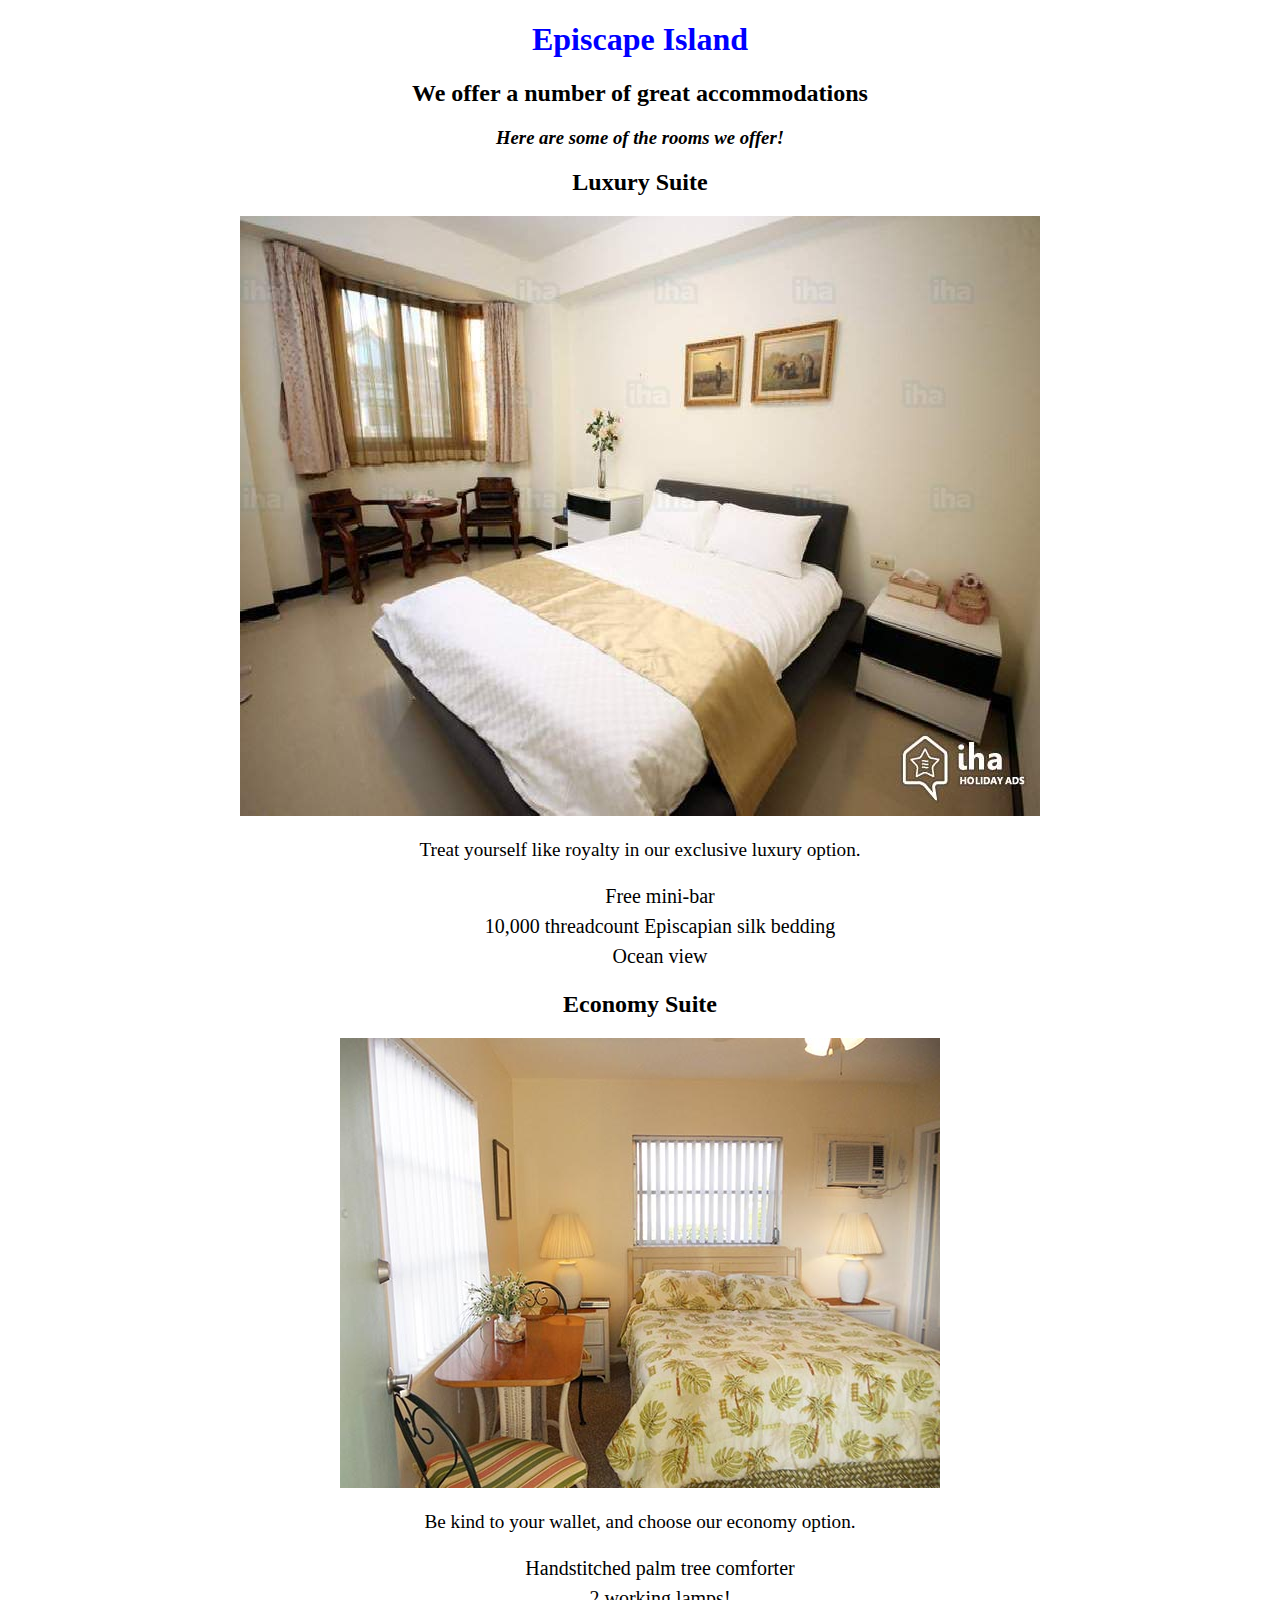
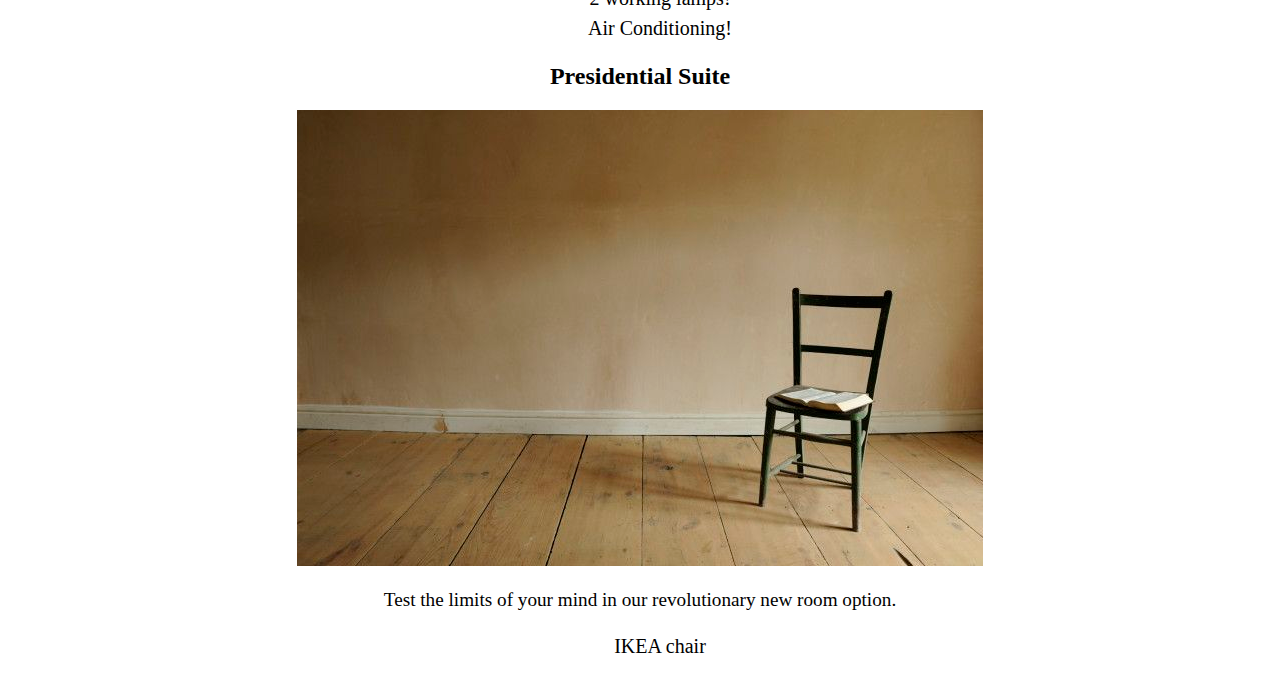
<file: accommodations.html>
<!DOCTYPE html>
<html>
  <head>
  <link href="css/styleswild.css" rel="stylesheet" type="text/css">
  <!-- alt <link href="css/styleswild.css" rel="stylesheet" type="text/css"> -->
  <title>Accommodations</title>
  </head>
  <body>
    <h1><a href="index.html">Episcape Island</a></h1>
    <h2>We offer a number of great accommodations</h2>
    <h3>Here are some of the rooms we offer!</h3>
      <h2>Luxury Suite</h2>
      <img src="img/luxury-suite.jpeg" alt="Photo of a luxury hotel suite">
      <p>Treat yourself like royalty in our exclusive luxury option.</p>
      <ul>
        <li>Free mini-bar</li>
        <li>10,000 threadcount Episcapian silk bedding</li>
        <li>Ocean view</li>
      </ul>
      <h2>Economy Suite</h2>
      <img src="img/economy-suite.jpg" alt="Photo of an economy hotel suite">
      <p>Be kind to your wallet, and choose our economy option.</p>
      <ul>
        <li>Handstitched palm tree comforter</li>
        <li>2 working lamps!</li>
        <li>Air Conditioning!</li>
      </ul>
      <h2>Presidential Suite</h2>
      <img src="img/presidential-suite.jpg" alt="Chair in room">
      <p>Test the limits of your mind in our revolutionary new room option.</p>
        <ul>
          <li>IKEA chair</li>
        </ul>
  </body>
</html>
</file>
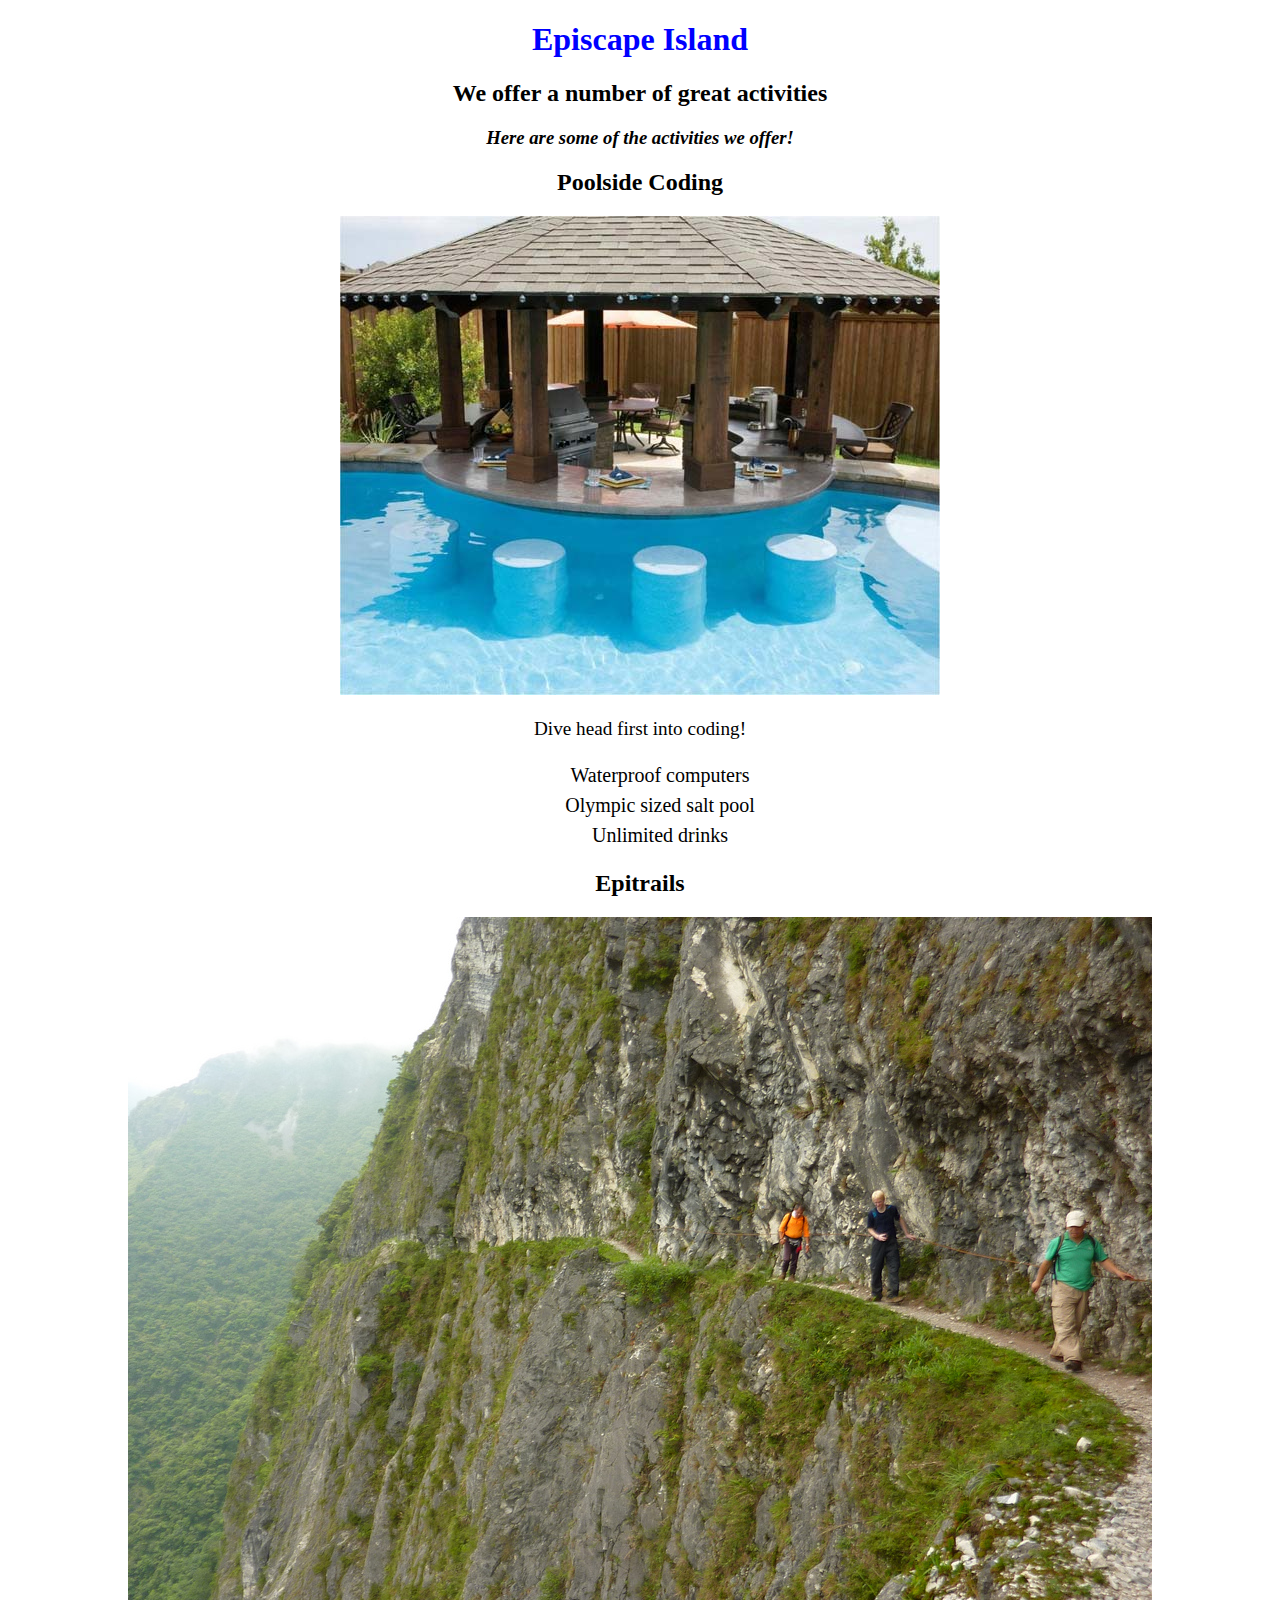
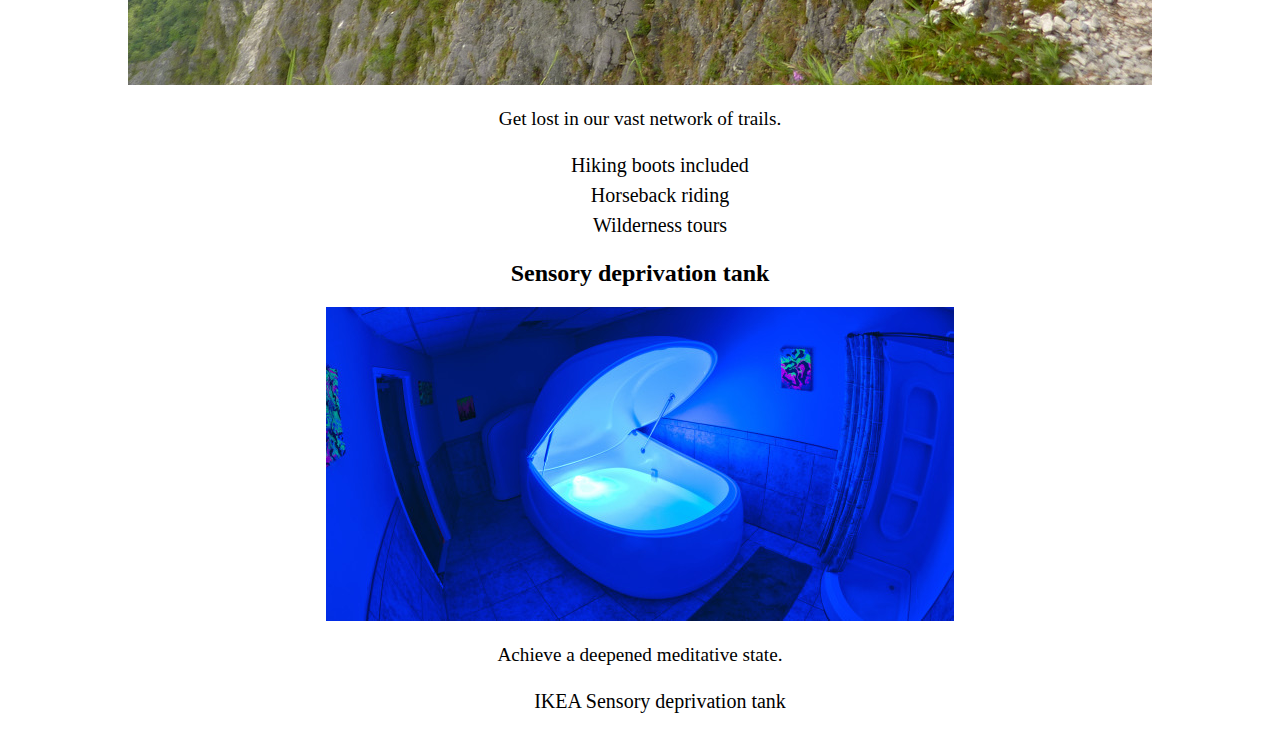
<file: activities.html>
<!DOCTYPE html>
<html>
  <head>
  <link href="css/styleswild.css" rel="stylesheet" type="text/css">
  <!-- alt <link href="css/styleswild.css" rel="stylesheet" type="text/css"> -->
  <title>Activities</title>
  </head>
  <body>
    <h1><a href="index.html">Episcape Island</a></h1>
    <h2>We offer a number of great activities</h2>
    <h3>Here are some of the activities we offer!</h3>
      <h2>Poolside Coding</h2>
      <img src="img/poolside.jpg" alt="Photo of a poolside">
      <p>Dive head first into coding!</p>
      <ul>
        <li>Waterproof computers</li>
        <li>Olympic sized salt pool</li>
        <li>Unlimited drinks</li>
      </ul>
      <h2>Epitrails</h2>
      <img src="img/epitrail.jpg" alt="Photo of a wonderful hiking trail">
      <p>Get lost in our vast network of trails.</p>
      <ul>
        <li>Hiking boots included</li>
        <li>Horseback riding</li>
        <li>Wilderness tours</li>
      </ul>
      <h2>Sensory deprivation tank</h2>
      <img src="img/Sensory.jpg" alt="Photo of a sensory deprivation tank">
      <p>Achieve a deepened meditative state.</p>
        <ul>
          <li>IKEA Sensory deprivation tank</li>
        </ul>
  </body>
</html>
</file>
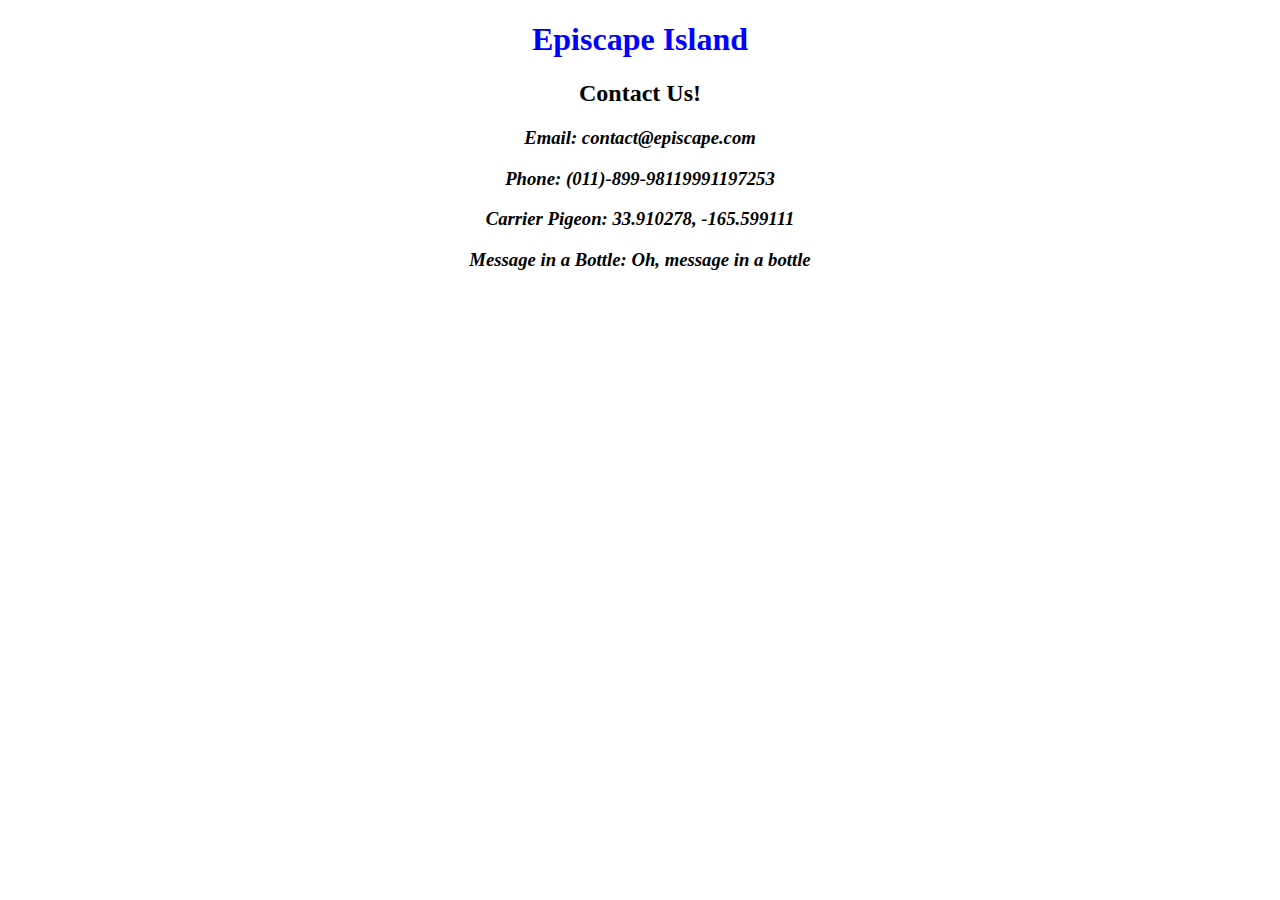
<file: contact.html>
<!DOCTYPE html>
<html>
  <head>
  <link href="css/styleswild.css" rel="stylesheet" type="text/css">
  <!-- alt <link href="css/styleswild.css" rel="stylesheet" type="text/css"> -->
  <title>Contact</title>
  </head>
  <body>
    <h1><a href="index.html">Episcape Island</a></h1>
    <h2>Contact Us!</h2>
    <h3>Email: contact@episcape.com</h3>
    <h3>Phone: (011)-899-98119991197253<h3>
    <h3>Carrier Pigeon: 33.910278, -165.599111</h3>
    <h3>Message in a Bottle: Oh, message in a bottle</h3>
  </body>
</html>
</file>
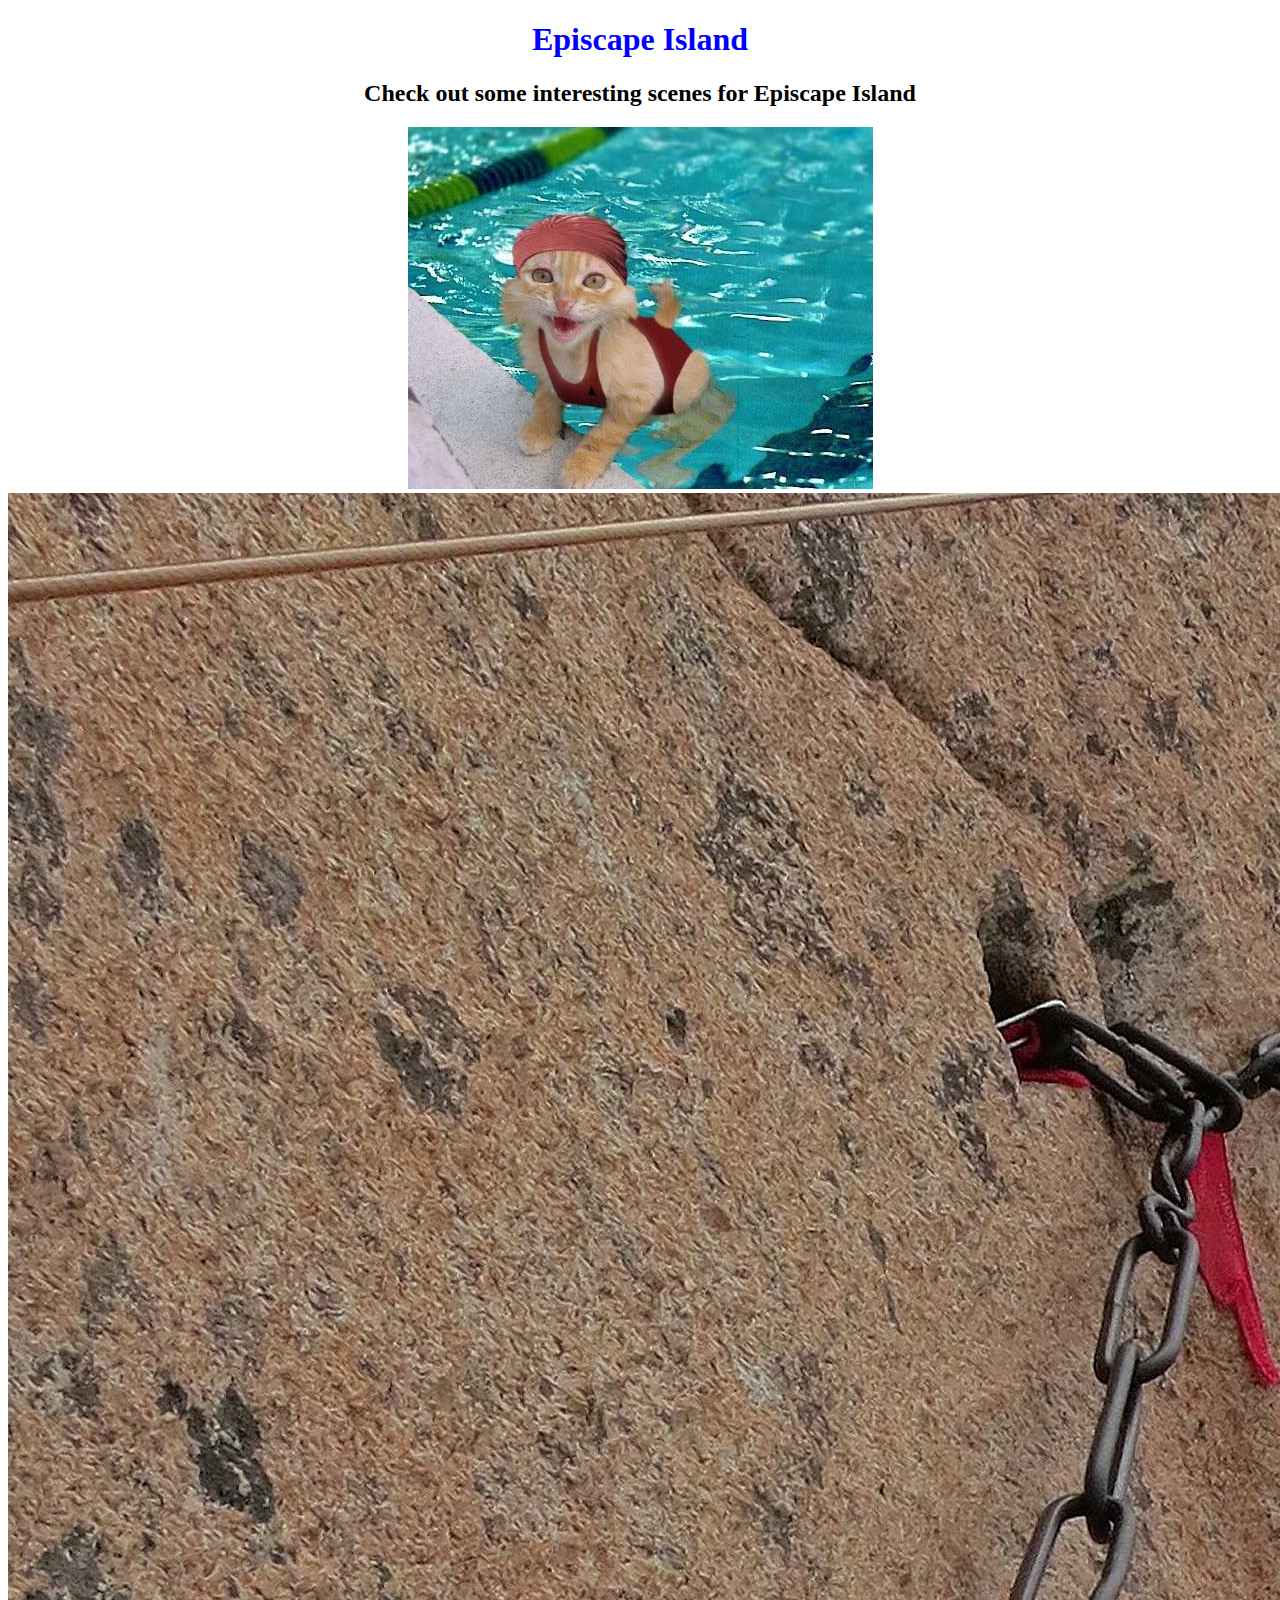
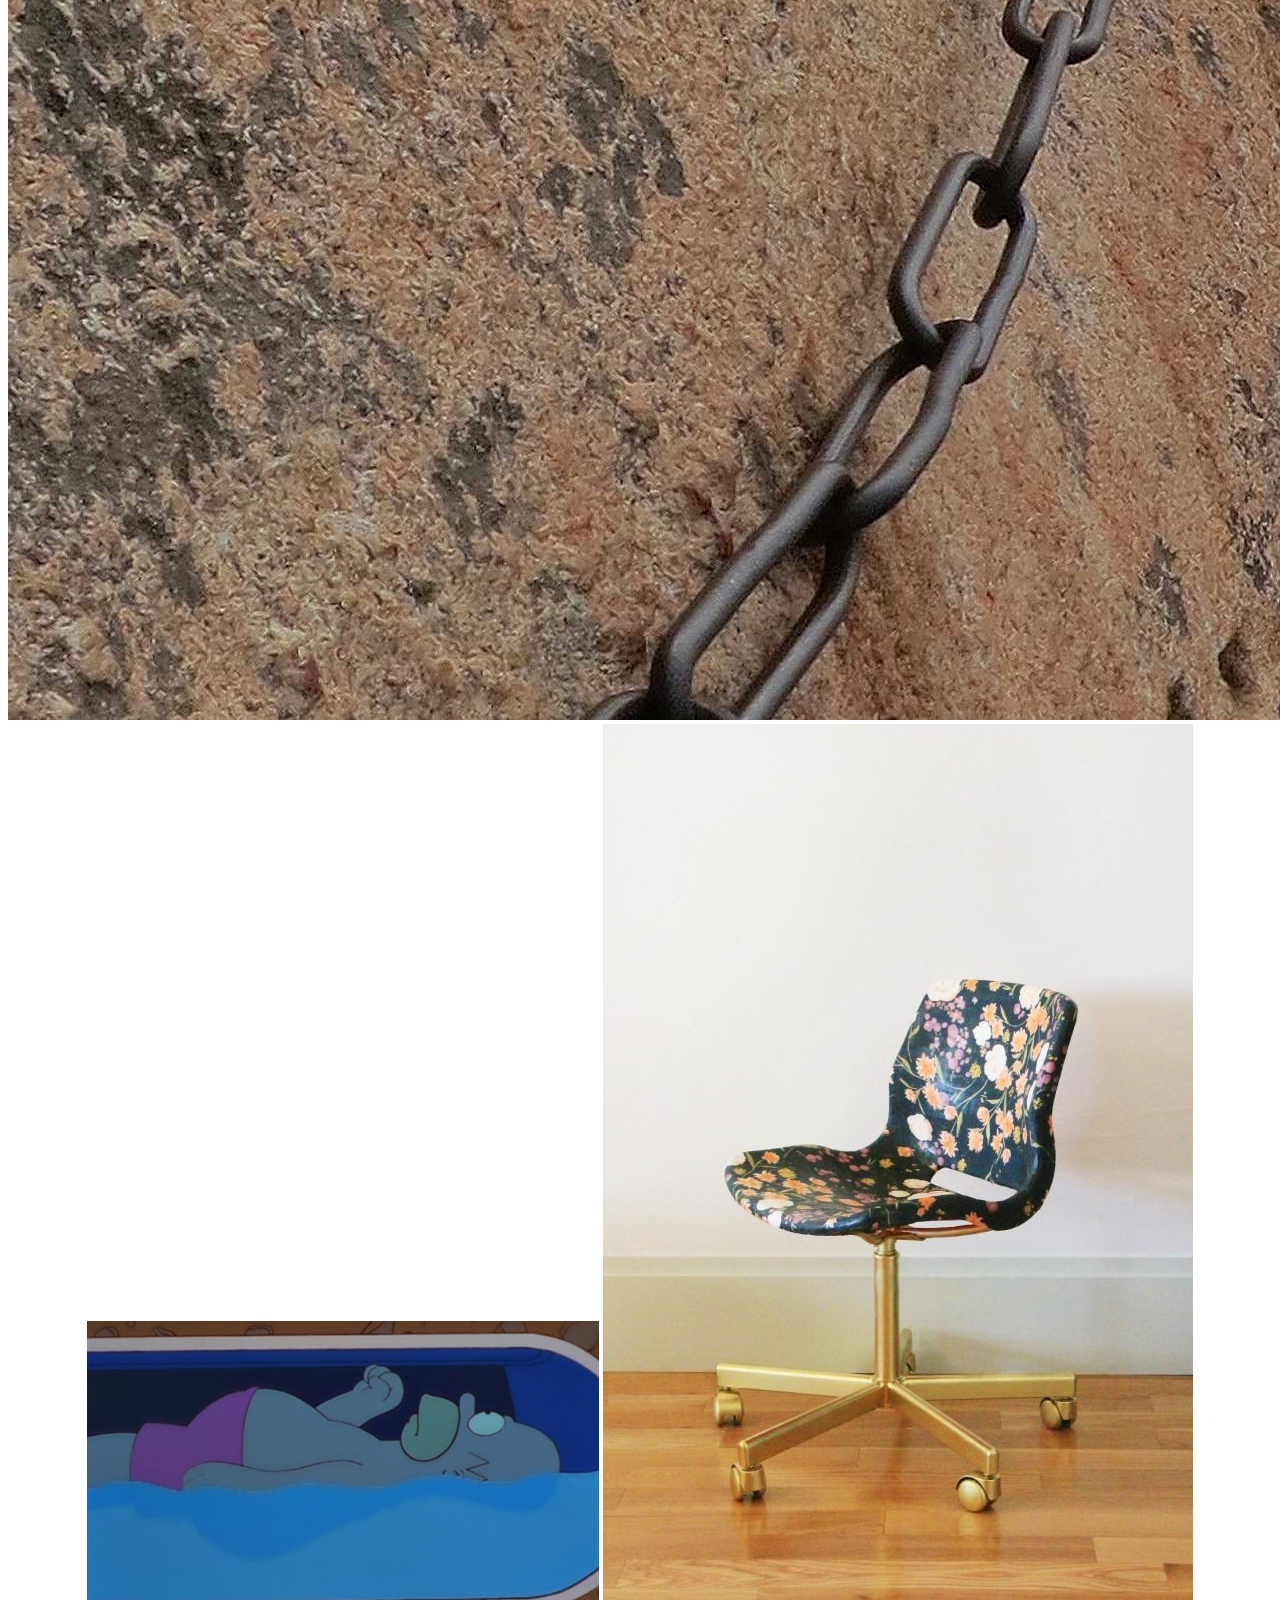
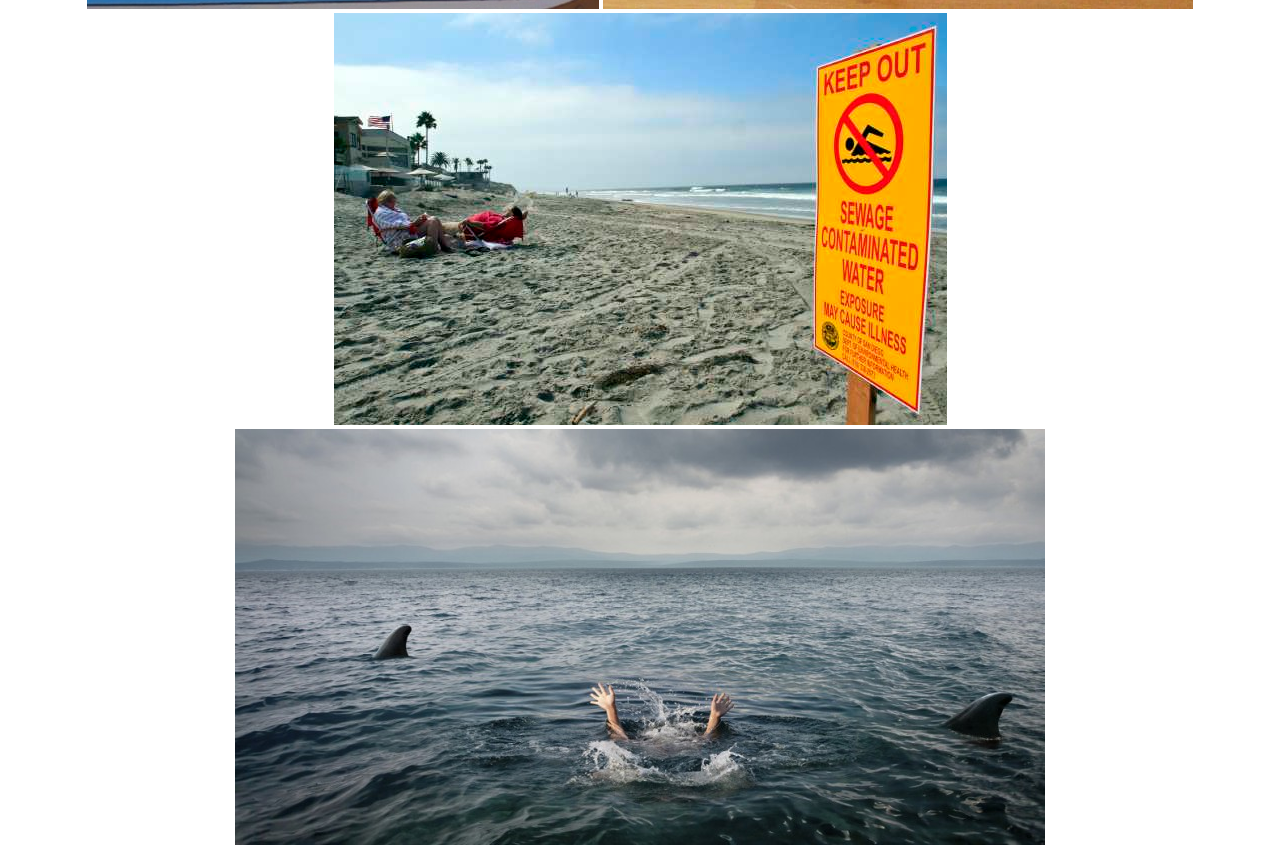
<file: pictures.html>
<!DOCTYPE html>
<html>
  <head>
  <link href="css/styleswild.css" rel="stylesheet" type="text/css">
  <!-- alt <link href="css/styleswild.css" rel="stylesheet" type="text/css"> -->
  <title>Pictures</title>
  </head>
  <body>
    <h1><a href="index.html">Episcape Island</a></h1>
    <h2>Check out some interesting scenes for Episcape Island</h2>
    <img src="img/poolcat.jpg" alt="Photo of a cat by a pool">
    <img src="img/clifftrail.jpg" alt="Photo of a cliff trail">
    <img src="img/homer-in-tank.jpg" alt="Photo of Homer Simpson in a tank">
    <img src="img/flower-chair.jpg" alt="Photo of a Ikea flower chair">
    <img src="img/beach-pollution.png" alt="Photo of a beach">
    <img src="img/shark-ocean.jpg" alt="Photo of sharks in ocean">
  </body>
</html>
</file>
<file: css/styleswild.css>
body {
  text-align: center;
  background-image: url(http://66.media.tumblr.com/tumblr_m5y984tUUu1rrjjbqo1_500.jpg);
}

h1 {
  color: purple;
  font-family: serif;;
}

h2 {
  font-style: bold;
  font-family: serif;
}

h3 {
  font-style: italic;
}

p {
  font-family: serif;
  font-size: 1.2em
}

ul {
  list-style-type: none;
  font-size: 20px;
  line-height: 30px;
}

img {

}

a {
  text-decoration: none;
}

h1 a {
  color: blue;
}
</file>
